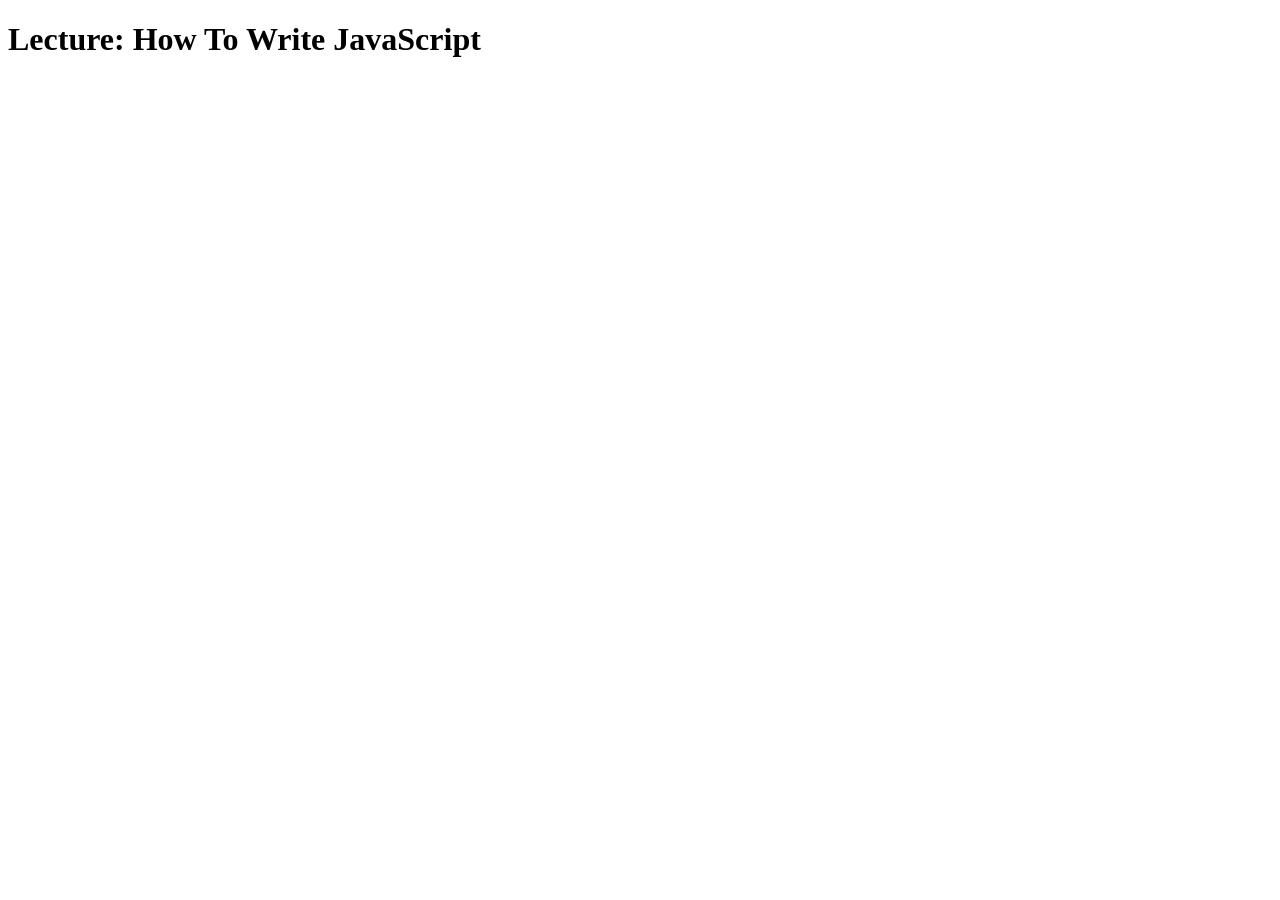
<file: Russian-JavaFiles/Source Files - Section 001 - JavavScript Essentials/Source - Lecture 004 - How To Write JavaScript/index.html>
<!DOCTYPE html>
<html lang="en">
<head>
    <meta charset="UTF-8">
    <title>JavaScript Essentials</title>
</head>
<body>
   <h1>Lecture: How To Write JavaScript</h1>
</body>
    <!--
    <script>
        console.log('Hello World!');
    </script>
    <script src="script.js"></script>
    -->
</html>
</file>
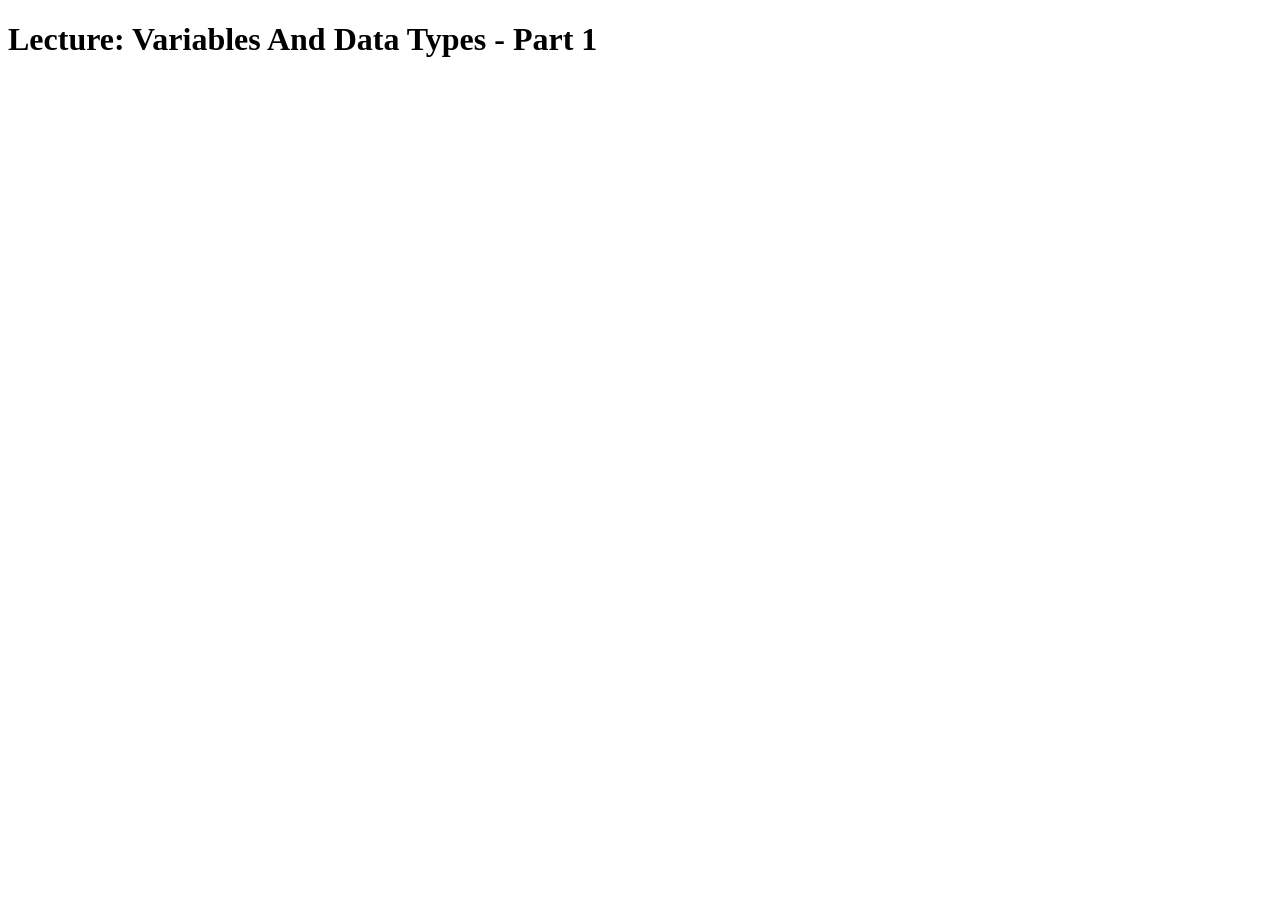
<file: Russian-JavaFiles/Source Files - Section 001 - JavavScript Essentials/Source - Lecture 006 - Variables And Data Types  - Part 1/index.html>
<!DOCTYPE html>
<html lang="en">
  <head>
    <meta charset="UTF-8" />
    <title>JavaScript Essentials</title>
  </head>
  <body>
    <h1>Lecture: Variables And Data Types - Part 1</h1>
  </body>
  <script src="oakes.js"></script>
</html>
</file>
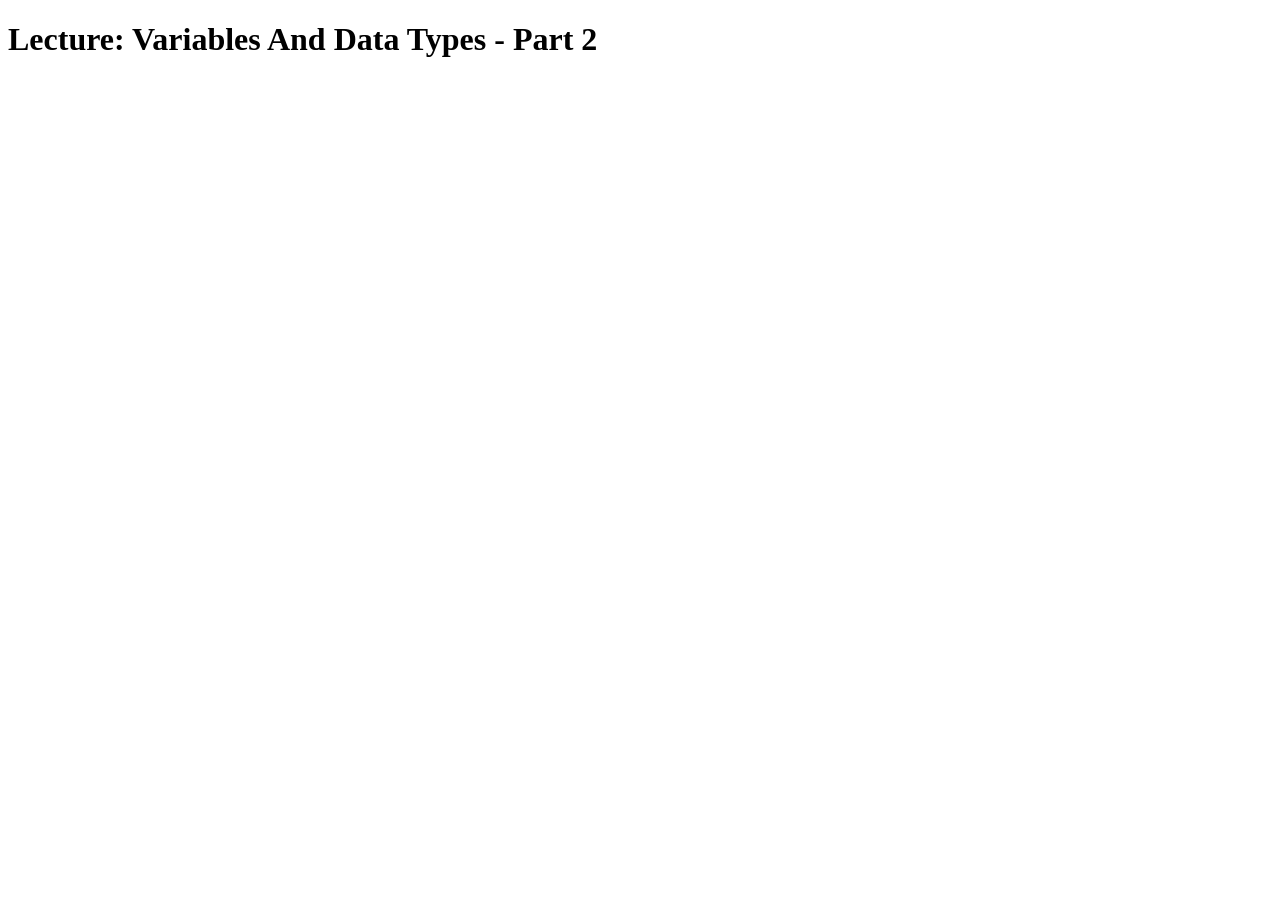
<file: Russian-JavaFiles/Source Files - Section 001 - JavavScript Essentials/Source - Lecture 007 - Variables And Data Types - Part 2/index.html>
<!DOCTYPE html>
<html lang="en">
  <head>
    <meta charset="UTF-8" />
    <title>JavaScript Essentials</title>
  </head>
  <body>
    <h1>Lecture: Variables And Data Types - Part 2</h1>
  </body>
  <script src="oakes.js"></script>
</html>
</file>
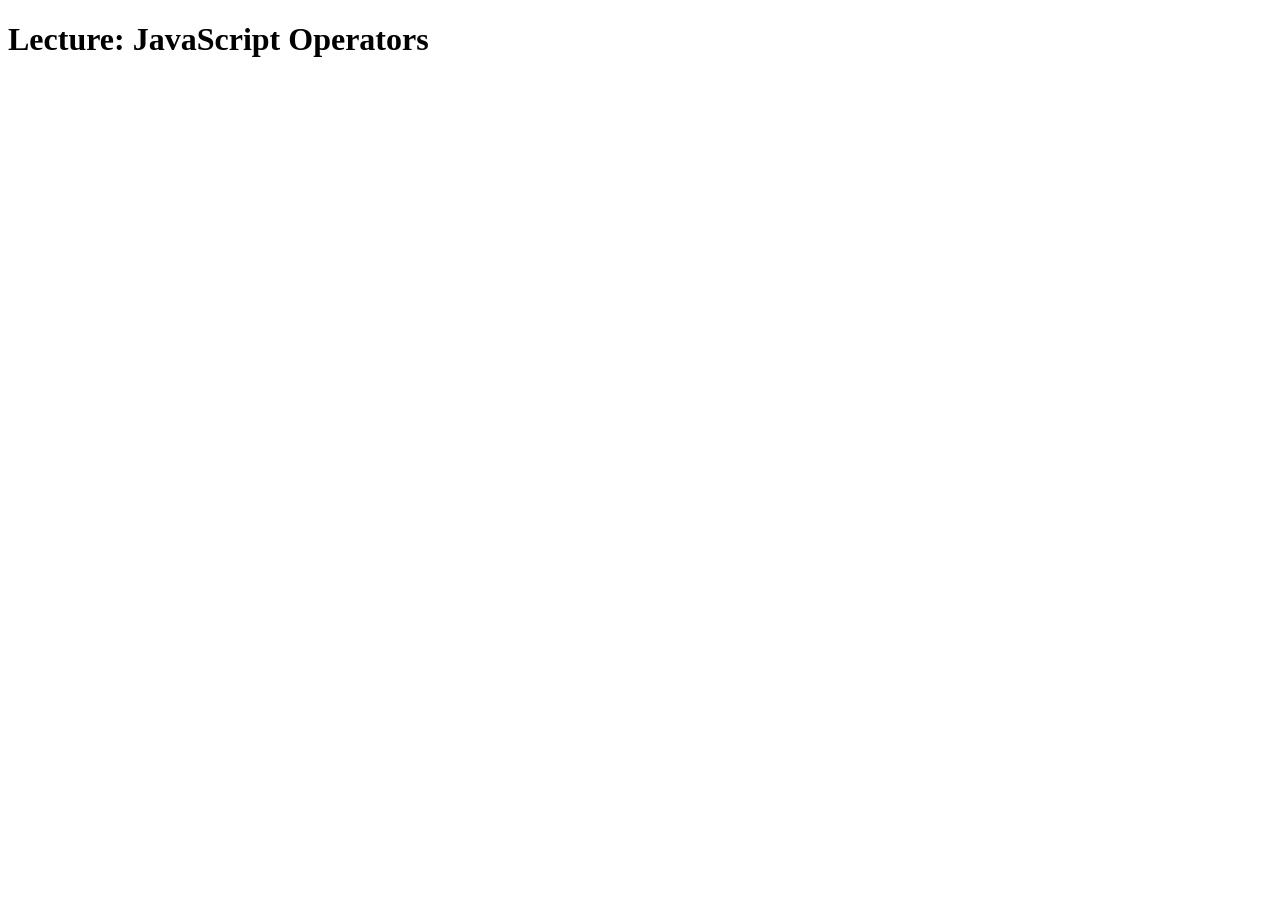
<file: Russian-JavaFiles/Source Files - Section 001 - JavavScript Essentials/Source - Lecture 008 - JavaScript Operators/index.html>
<!DOCTYPE html>
<html lang="en">

    <head>
        <meta charset="UTF-8">
        <title>JavaScript Essentials</title>
    </head>

    <body>
        <h1>Lecture: JavaScript Operators</h1>
    </body>
    <script src="oakes.js"></script>

</html>
</file>
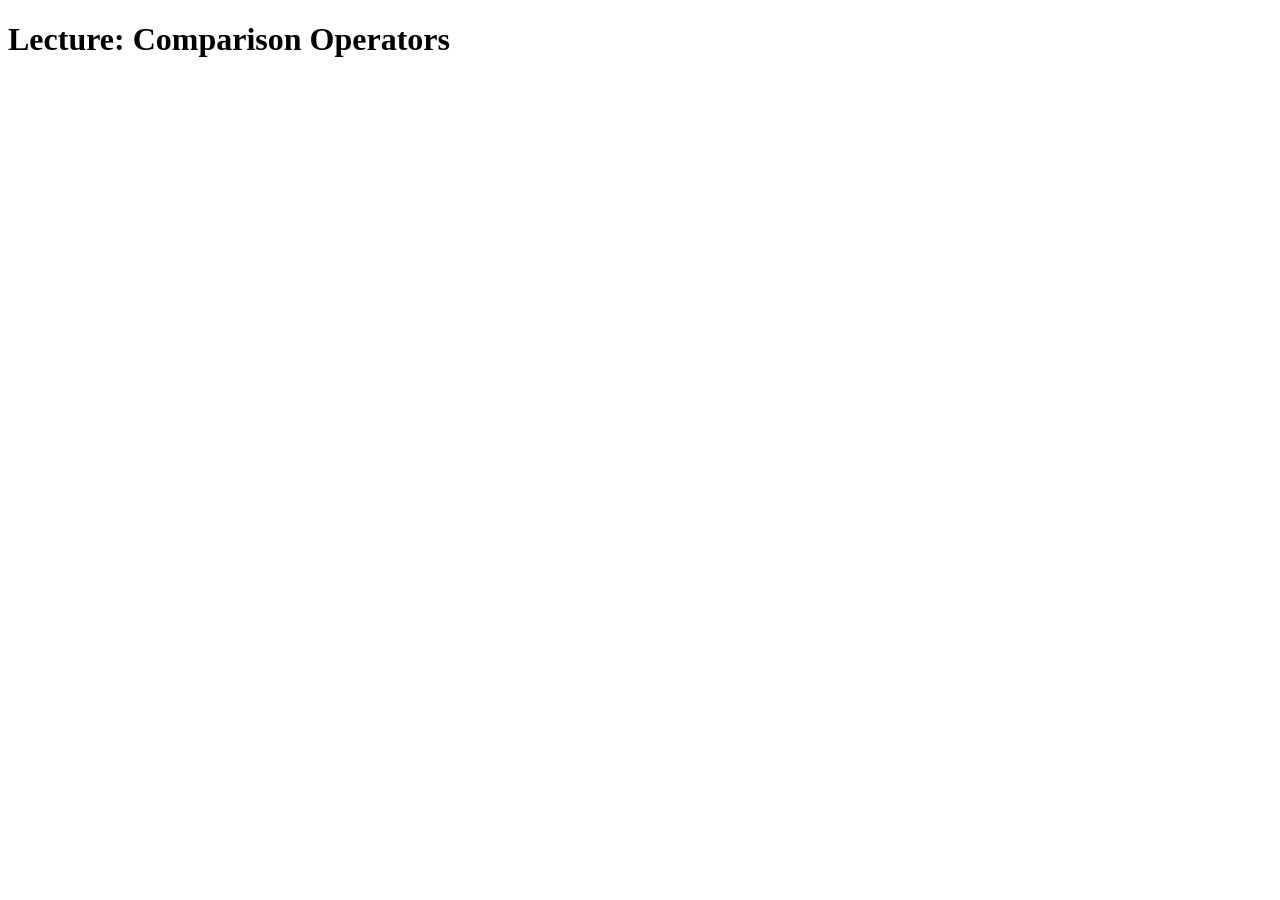
<file: Russian-JavaFiles/Source Files - Section 001 - JavavScript Essentials/Source - Lecture 009 - Comparison Operators/index.html>
<!DOCTYPE html>
<html lang="en">

    <head>
        <meta charset="UTF-8">
        <title>JavaScript Essentials</title>
    </head>

    <body>
        <h1>Lecture: Comparison Operators</h1>
    </body>
    <script src="oakes.js"></script>

</html>
</file>
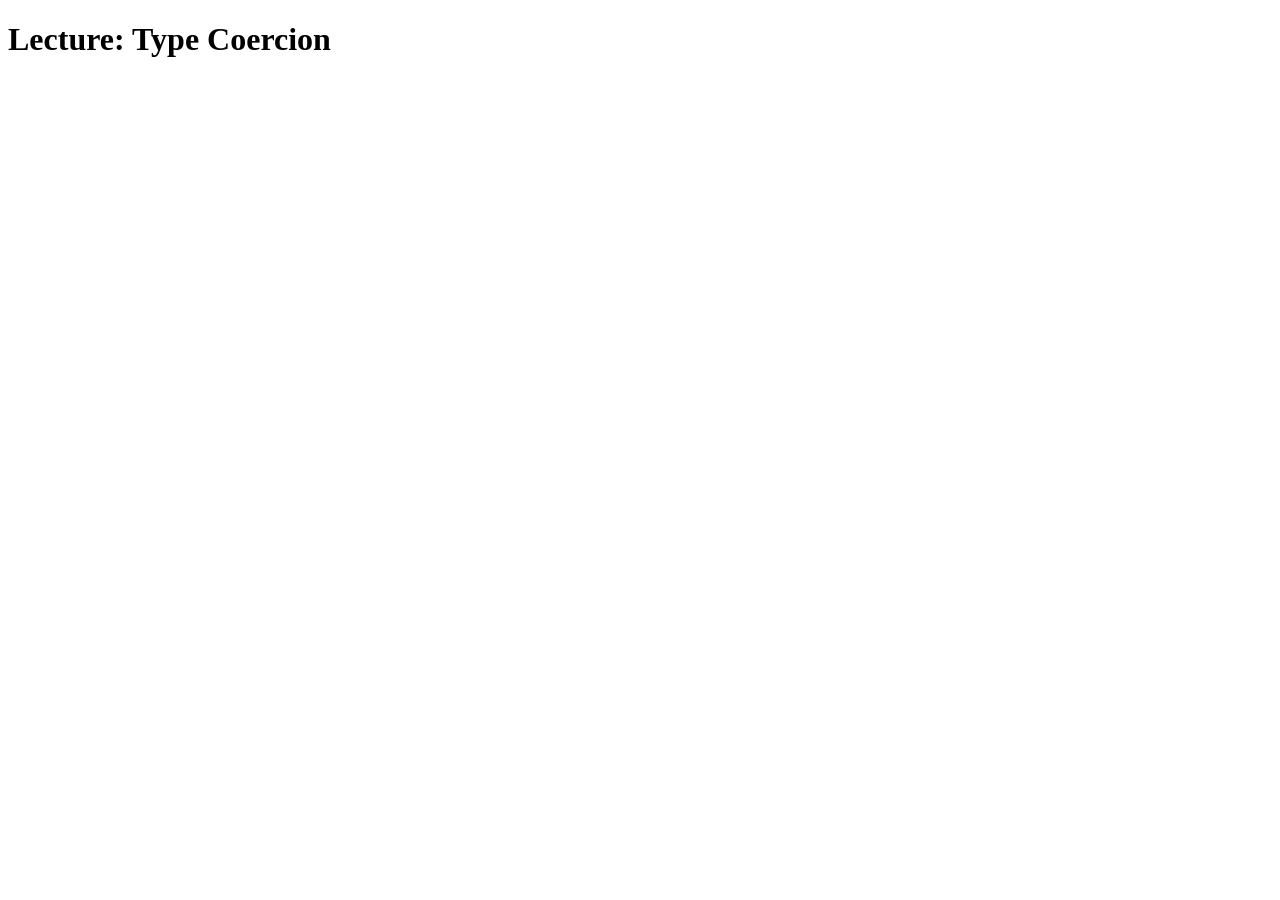
<file: Russian-JavaFiles/Source Files - Section 001 - JavavScript Essentials/Source - Lecture 010 - Type Coercion/index.html>
<!DOCTYPE html>
<html lang="en">

    <head>
        <meta charset="UTF-8">
        <title>JavaScript Essentials</title>
    </head>

    <body>
        <h1>Lecture: Type Coercion</h1>
    </body>
    <script src="oakes.js"></script>

</html>
</file>
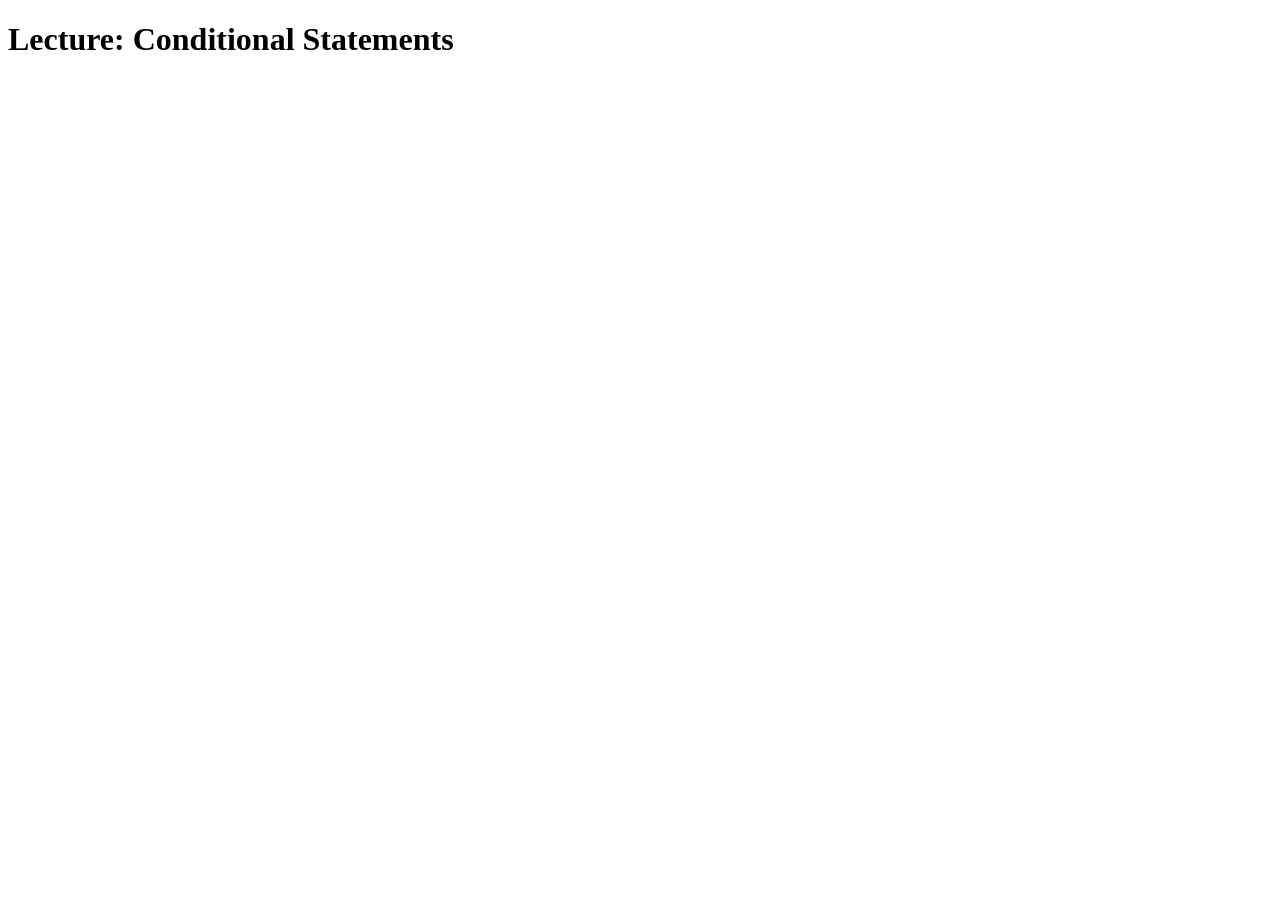
<file: Russian-JavaFiles/Source Files - Section 001 - JavavScript Essentials/Source - Lecture 011 - Conditional Statements/index.html>
<!DOCTYPE html>
<html lang="en">

    <head>
        <meta charset="UTF-8">
        <title>JavaScript Essentials</title>
    </head>

    <body>
        <h1>Lecture: Conditional Statements</h1>
    </body>
    <script src="oakes.js"></script>

</html>
</file>
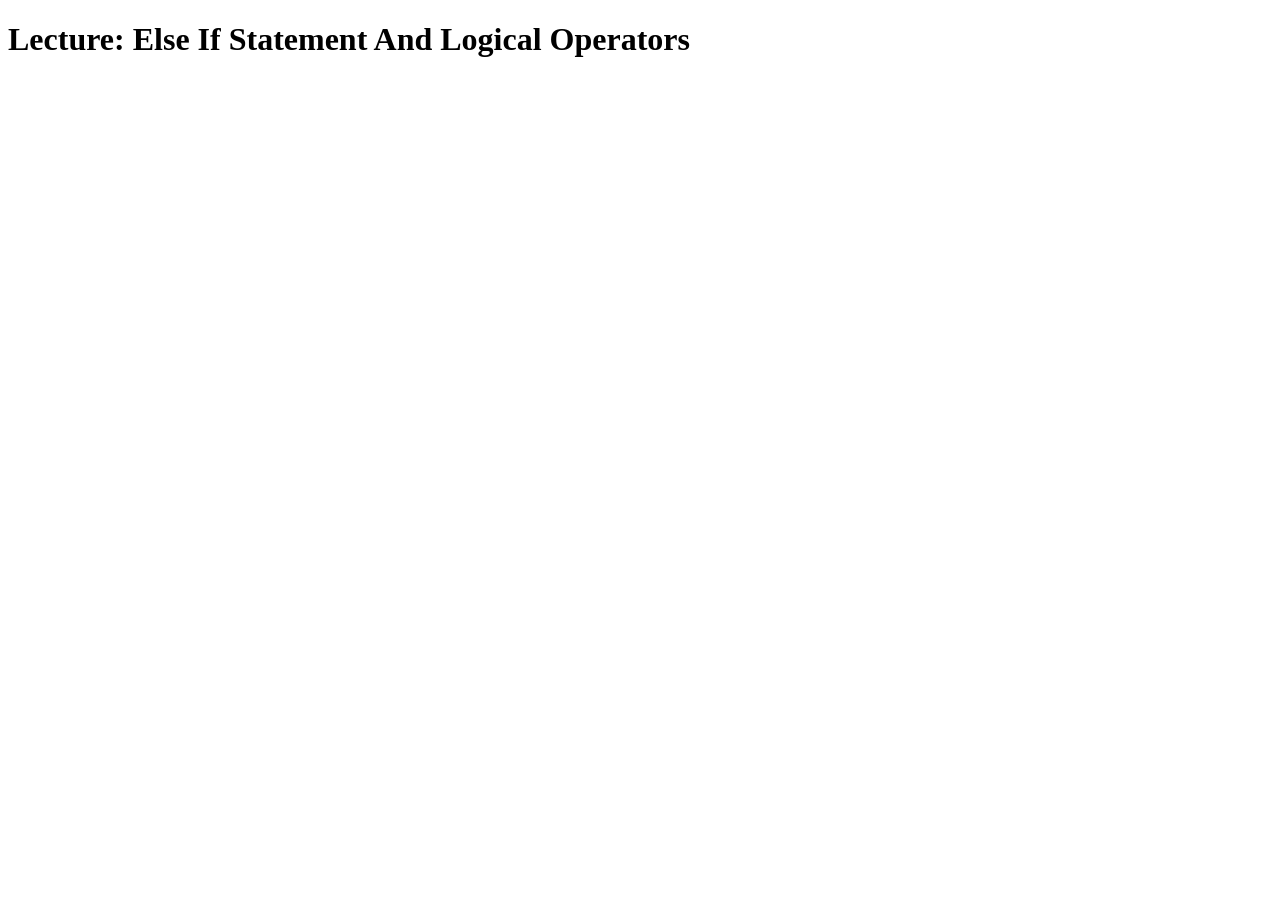
<file: Russian-JavaFiles/Source Files - Section 001 - JavavScript Essentials/Source - Lecture 012 - Else If Statement And Logical Operators/index.html>
<!DOCTYPE html>
<html lang="en">

    <head>
        <meta charset="UTF-8">
        <title>JavaScript Essentials</title>
    </head>

    <body>
        <h1>Lecture: Else If Statement And Logical Operators
        </h1>
    </body>
    <script src="oakes.js"></script>

</html>
</file>
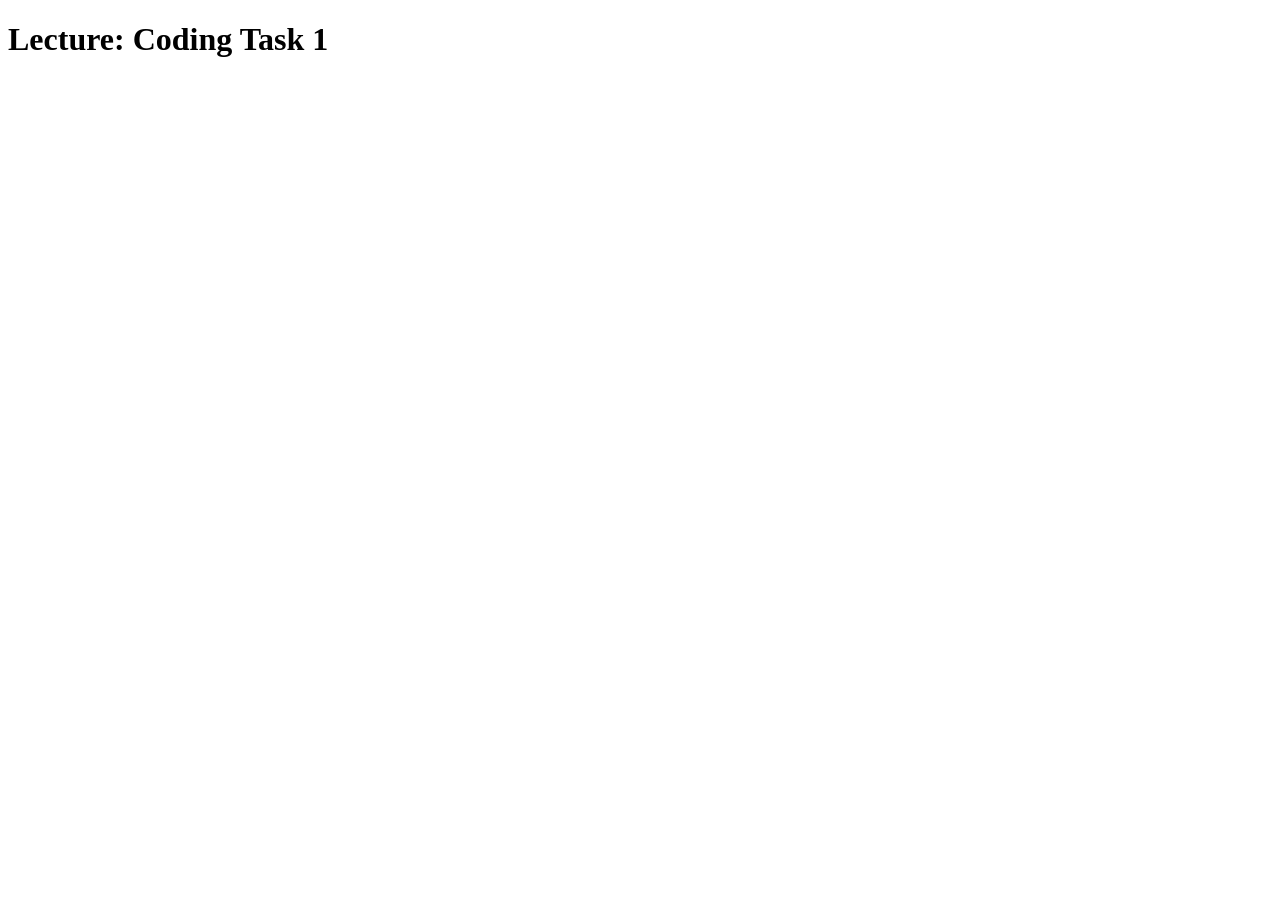
<file: Russian-JavaFiles/Source Files - Section 001 - JavavScript Essentials/Source - Lecture 013 - Coding Task 1/index.html>
<!DOCTYPE html>
<html lang="en">
<head>
    <meta charset="UTF-8">
    <title>JavaScript Essentials</title>
</head>
<body>
   <h1>Lecture: Coding Task 1</h1>
</body>
    <script src="script.js"></script>
</html>
</file>
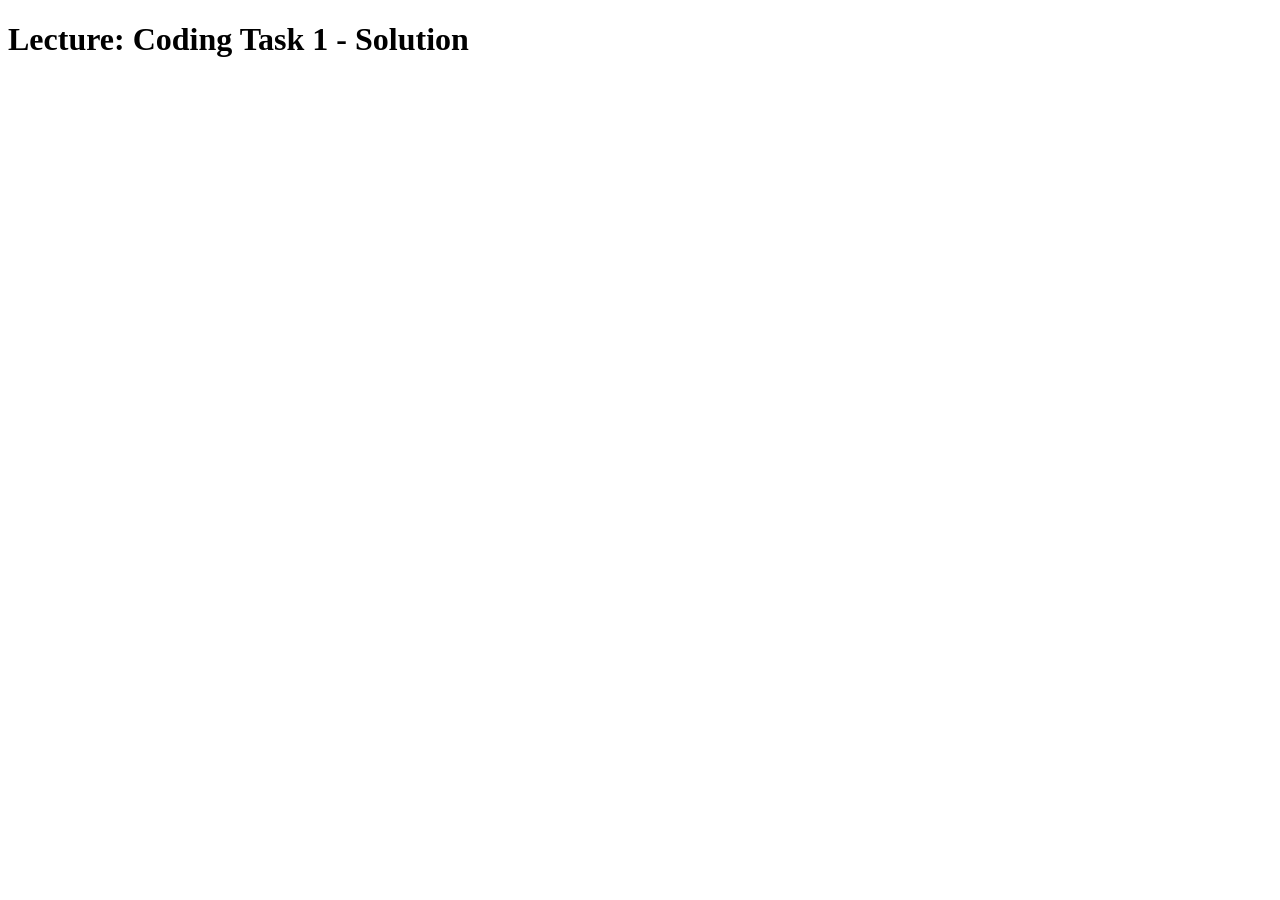
<file: Russian-JavaFiles/Source Files - Section 001 - JavavScript Essentials/Source - Lecture 014 - Coding Task 1 - Solution/index.html>
<!DOCTYPE html>
<html lang="en">
<head>
    <meta charset="UTF-8">
    <title>JavaScript Essentials</title>
</head>
<body>
   <h1>Lecture: Coding Task 1 - Solution</h1>
</body>
    <script src="script.js"></script>
</html>
</file>
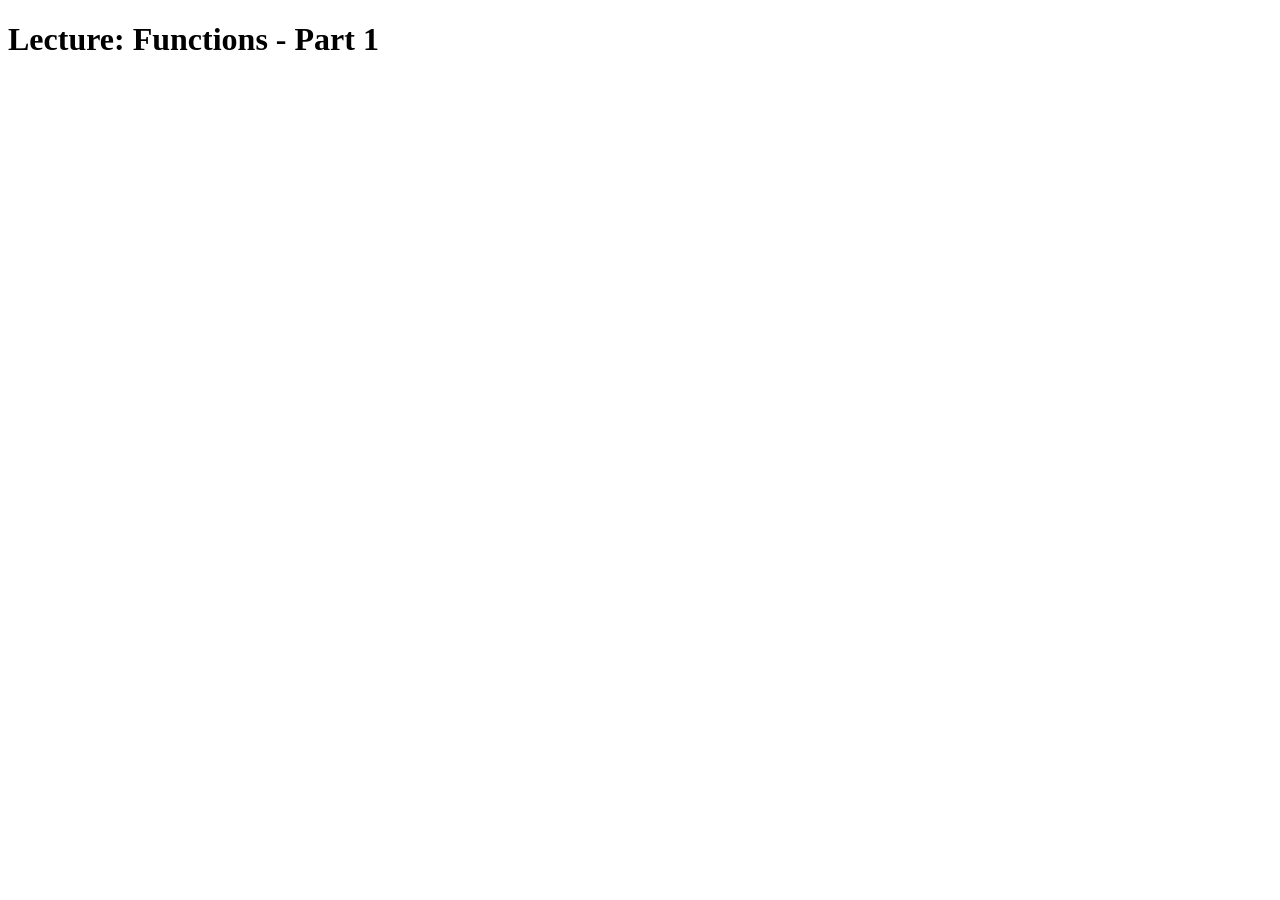
<file: Russian-JavaFiles/Source Files - Section 002 - From Basics to Intermediate JavaScript/Source - Lecture 002 - Functions - Part 1/index.html>
<!DOCTYPE html>
<html lang="en">

    <head>
        <meta charset="UTF-8">
        <title>From Basics To Intermediate JavaScript
        </title>
    </head>

    <body>
        <h1>Lecture: Functions - Part 1</h1>
    </body>
    <script src="oakes.js"></script>

</html>
</file>
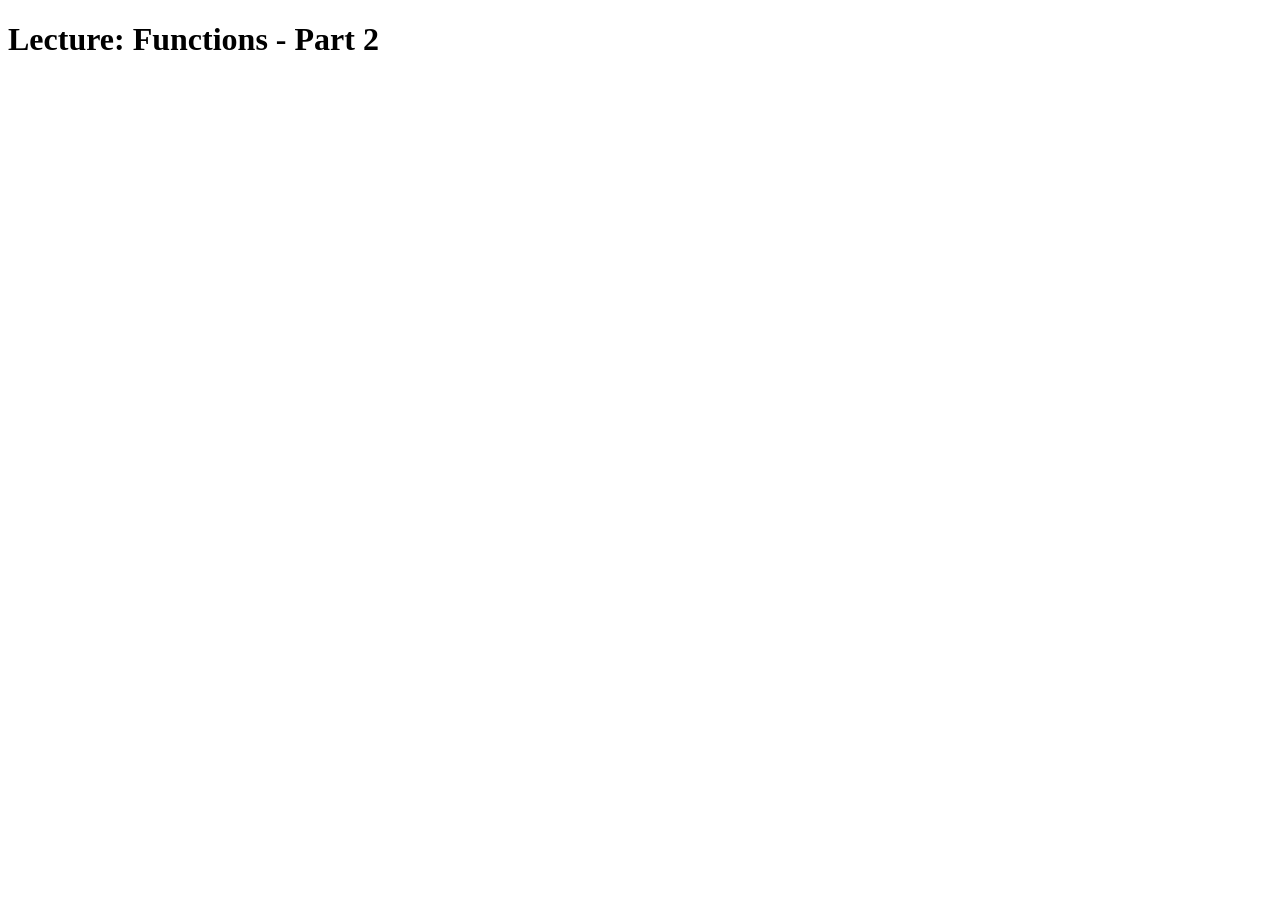
<file: Russian-JavaFiles/Source Files - Section 002 - From Basics to Intermediate JavaScript/Source - Lecture 003 - Functions - Part 2/index.html>
<!DOCTYPE html>
<html lang="en">

    <head>
        <meta charset="UTF-8">
        <title>From Basics To Intermediate JavaScript
        </title>
    </head>

    <body>
        <h1>Lecture: Functions - Part 2</h1>
    </body>
    <script src="oakes.js"></script>

</html>
</file>
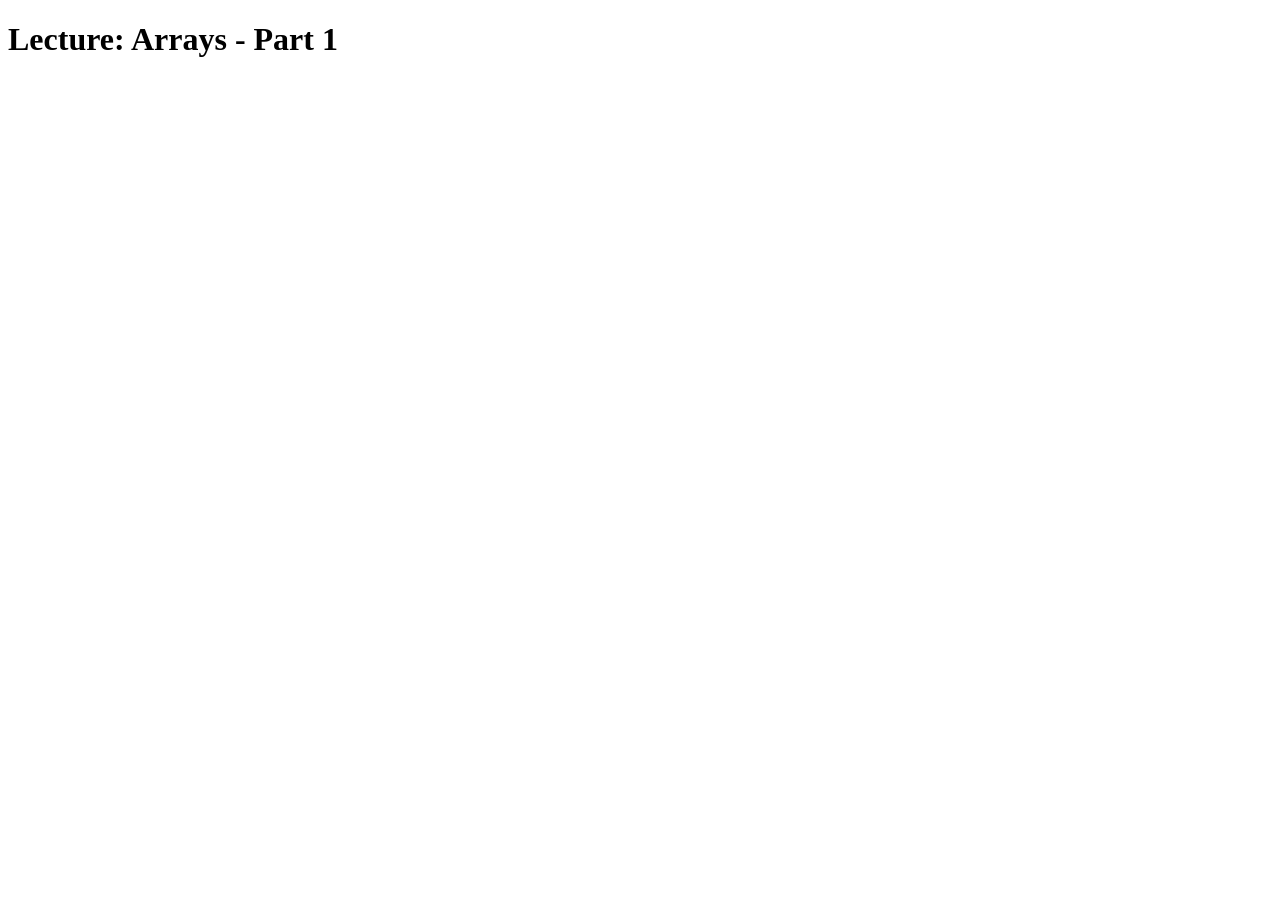
<file: Russian-JavaFiles/Source Files - Section 002 - From Basics to Intermediate JavaScript/Source - Lecture 004 - Arrays - Part 1/index.html>
<!DOCTYPE html>
<html lang="en">

    <head>
        <meta charset="UTF-8">
        <title>From Basics To Intermediate JavaScript
        </title>
    </head>

    <body>
        <h1>Lecture: Arrays - Part 1</h1>
    </body>
    <script src="oakes.js"></script>

</html>
</file>
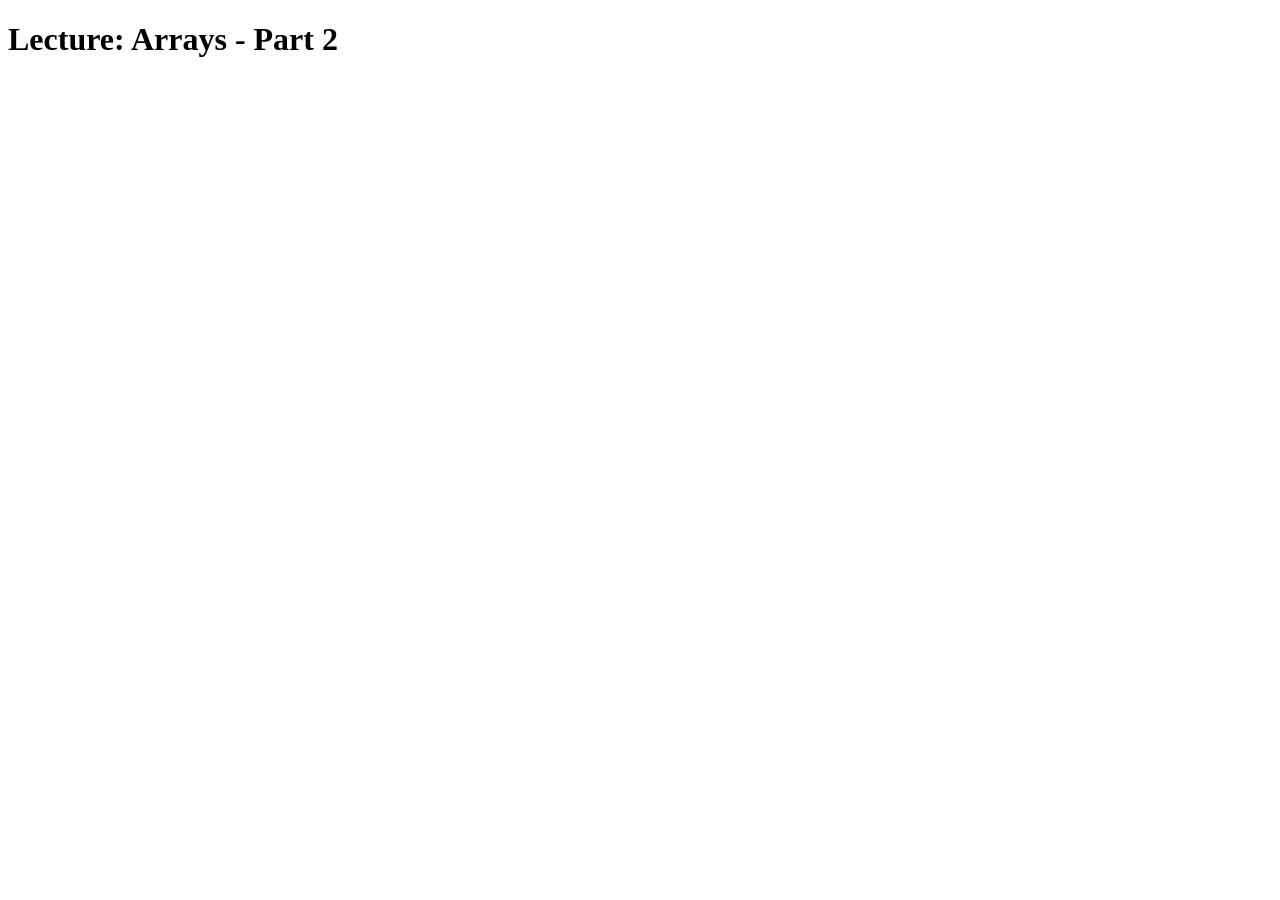
<file: Russian-JavaFiles/Source Files - Section 002 - From Basics to Intermediate JavaScript/Source - Lecture 005 - Arrays - Part 2/index.html>
<!DOCTYPE html>
<html lang="en">

    <head>
        <meta charset="UTF-8">
        <title>From Basics To Intermediate JavaScript
        </title>
    </head>

    <body>
        <h1>Lecture: Arrays - Part 2</h1>
    </body>
    <script src="oakes.js"></script>

</html>
</file>
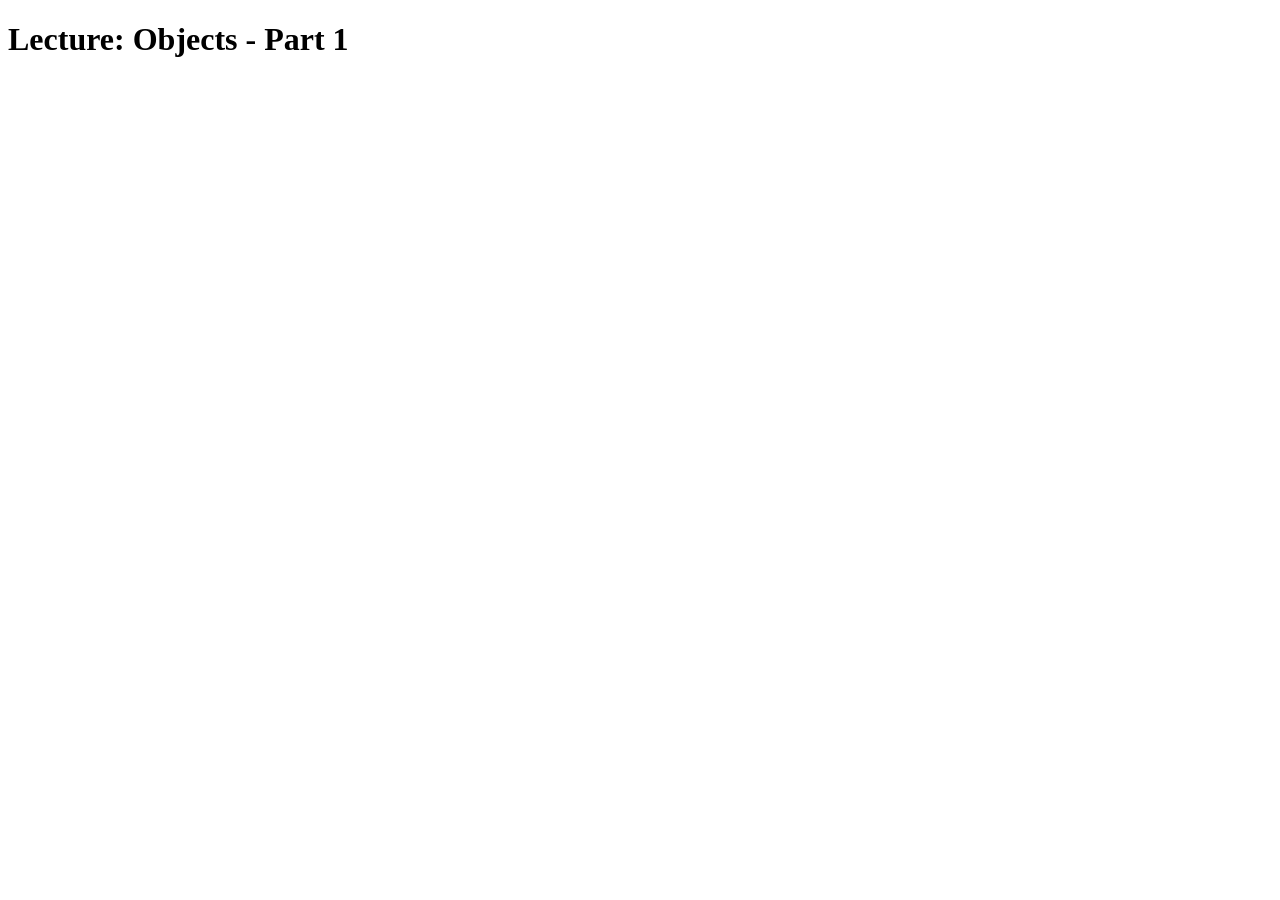
<file: Russian-JavaFiles/Source Files - Section 002 - From Basics to Intermediate JavaScript/Source - Lecture 006 - Objects - Part 1/index.html>
<!DOCTYPE html>
<html lang="en">

    <head>
        <meta charset="UTF-8">
        <title>From Basics To Intermediate JavaScript
        </title>
    </head>

    <body>
        <h1>Lecture: Objects - Part 1</h1>
    </body>
    <script src="oakes.js"></script>

</html>
</file>
